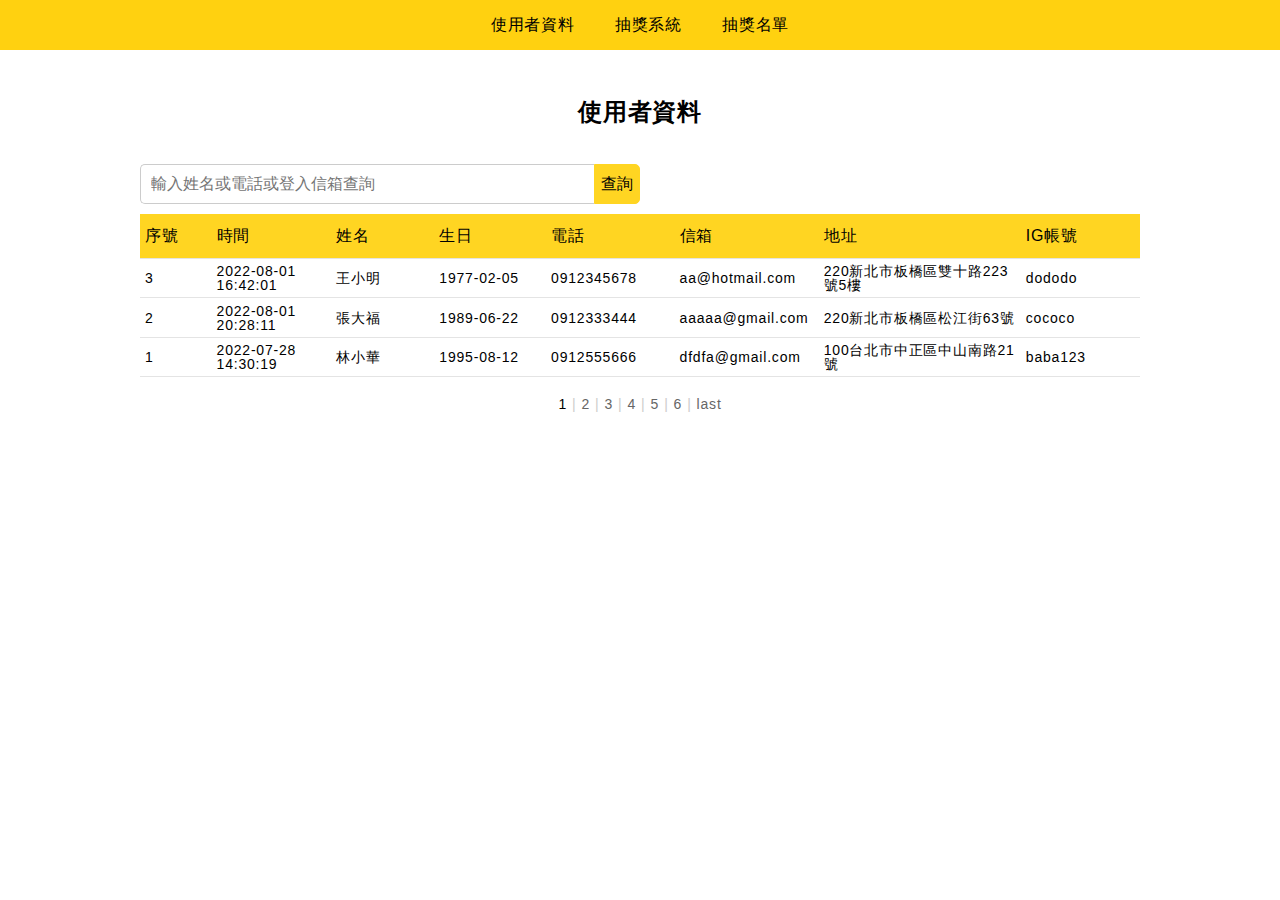
<file: admin/index.html>
<!DOCTYPE html>
<html>

<head>
    <meta http-equiv="Content-Type" content="text/html; charset=utf-8" />
    <meta http-equiv="X-UA-Compatible" content="IE=11" />
    <title>活動紀錄 - 爽啤友你才夠爽後台</title>
    <meta http-equiv="Pragma" content="no-cache" />
    <meta http-equiv="Cache-Control" content="no-cache" />
    <meta http-equiv="Expires" content="0" />

    <!-- meta -->
    <meta name="description" content="爽啤 友你才夠爽" />
    <meta name="keywords" content="">
    <meta name="robots" content="NOODP">
    <meta name="googlebot" content="NOODP">
    <meta name="googlebot" content="NOODP, nofollow">
    <meta name="viewport" content="width=device-width, initial-scale=1.0, maximum-scale=1.0, user-scalable=0">
    <meta http-equiv="X-UA-Compatible" content="IE=7,IE=8,IE=9,IE=10,IE=11,IE=EDGE" /><!-- 強制IE非相容性 -->

    <!-- shortcut icon 
	<link rel="SHORTCUT ICON" href="images/favicon.ico">-->

    <!-- google material icon -->
    <link href="https://fonts.googleapis.com/css2?family=Material+Icons" rel="stylesheet">

    <!-- css -->
    <link href="css/reset.css" rel="stylesheet" type="text/css" charset="utf-8" />
    <link href="css/admin.css" rel="stylesheet" type="text/css" charset="utf-8" />

    <!-- js -->
    <script src="https://cdnjs.cloudflare.com/ajax/libs/jquery/3.6.0/jquery.min.js"
        integrity="sha512-894YE6QWD5I59HgZOGReFYm4dnWc1Qt5NtvYSaNcOP+u1T9qYdvdihz0PPSiiqn/+/3e7Jo4EaG7TubfWGUrMQ=="
        crossorigin="anonymous"></script>
</head>

<body>
    <div class="wrapper">
        <header>
            <ul>
                <li><a href="index.html">使用者資料</a></li>
                <li><a href="lottery.html">抽獎系統</a></li>
                <li><a href="lottery_list.html">抽獎名單</a></li>
            </ul>
        </header>
        <div class="container">
            <h1 class="large_title">使用者資料</h1>
            <div class="index_list">         
                <form id="searchForm" method="get" action="/admin/dashboard">
                    <div class="flexbox list_box">
                        <div class="list_search">
                            <input type="text" class="search_input" name="search" placeholder="輸入姓名或電話或登入信箱查詢" value="">
                            <button type="submit" class="search_button">查詢</button>
                        </div>
                    </div>
                </form>
                <table class="list_table">
                    <thead>
                        <tr>
                            <th class="w100">序號</th>
                            <th class="w150">時間</th>
                            <th class="w150">姓名</th>
                            <th class="w150">生日</th>
                            <th class="w150">電話</th>
                            <th class="w150">信箱</th>                            
                            <th class="w300">地址</th>
                            <th class="w150">IG帳號</th>
                        </tr>
                    </thead>
                    <tbody>
                        <tr>
                            <td>3</td>
                            <td>2022-08-01 16:42:01</td>
                            <td>王小明</td>
                            <td>1977-02-05</td>
                            <td>0912345678</td>
                            <td>aa@hotmail.com</th>
                            
                            <td>220新北市板橋區雙十路223號5樓</td>
                            <td>dododo</td>
                        </tr>
                        <tr>
                            <td>2</td>
                            <td>2022-08-01 20:28:11</td>
                            <td>張大福</td>
                            <td>1989-06-22</td>
                            <td>0912333444</td>
                            <td>aaaaa@gmail.com</th>
                            
                            <td>220新北市板橋區松江街63號</td>
                            <td>cococo</td>
                        </tr>
                        <tr>
                            <td>1</td>
                            <td>2022-07-28 14:30:19</td>
                            <td>林小華</td>
                            <td>1995-08-12</td>
                            <td>0912555666</td>
                            <td>dfdfa@gmail.com</th>
                       
                            <td>100台北市中正區中山南路21號</td>
                            <td>baba123</td>
                        </tr>

                </table>

                <div class="list_page">
                    <a class="page_num on" href="#">1</a> |
                    <a class="page_num " href="#">2</a> |
                    <a class="page_num " href="#">3</a> |
                    <a class="page_num " href="#">4</a> |
                    <a class="page_num " href="#">5</a> |
                    <a class="page_num " href="#">6</a> |
                    <a class="page_prev" href="#">last</a>
                </div>
            </div>
        </div>
    </div>
</body>

</html>
</file>
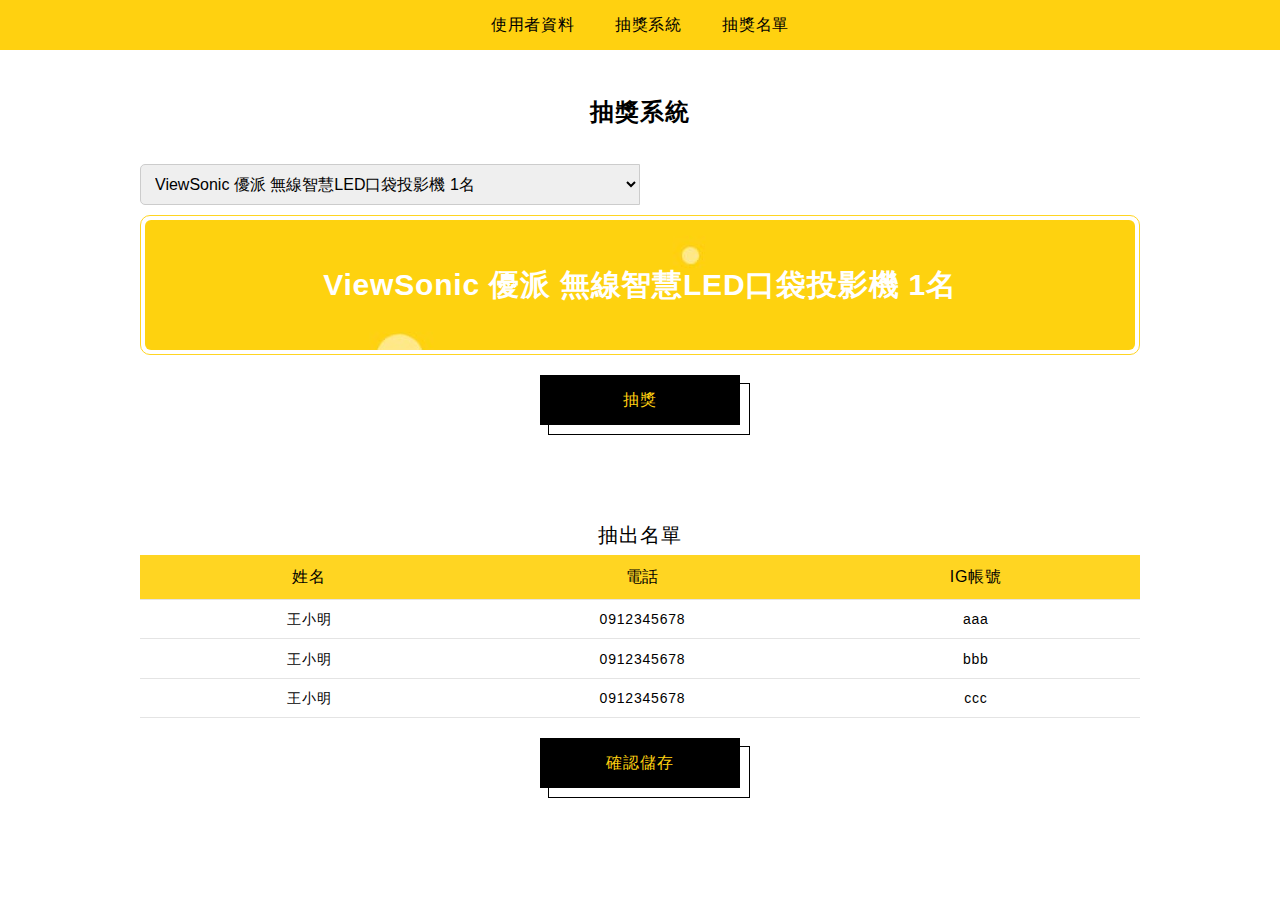
<file: admin/lottery.html>
<!DOCTYPE html>
<html>

<head>
    <meta http-equiv="Content-Type" content="text/html; charset=utf-8" />
    <meta http-equiv="X-UA-Compatible" content="IE=11" />
    <title>抽獎系統 - 爽啤友你才夠爽後台</title>
    <meta http-equiv="Pragma" content="no-cache" />
    <meta http-equiv="Cache-Control" content="no-cache" />
    <meta http-equiv="Expires" content="0" />

    <!-- meta -->
    <meta name="description" content="爽啤 友你才夠爽" />
    <meta name="keywords" content="">
    <meta name="robots" content="NOODP">
    <meta name="googlebot" content="NOODP">
    <meta name="googlebot" content="NOODP, nofollow">
    <meta name="viewport" content="width=device-width, initial-scale=1.0, maximum-scale=1.0, user-scalable=0">
    <meta http-equiv="X-UA-Compatible" content="IE=7,IE=8,IE=9,IE=10,IE=11,IE=EDGE" /><!-- 強制IE非相容性 -->

    <!-- shortcut icon 
	<link rel="SHORTCUT ICON" href="images/favicon.ico">-->

    <!-- google material icon -->
    <link href="https://fonts.googleapis.com/css2?family=Material+Icons" rel="stylesheet">

    <!-- css -->
    <link href="css/reset.css" rel="stylesheet" type="text/css" charset="utf-8" />
    <link href="css/admin.css" rel="stylesheet" type="text/css" charset="utf-8" />

    <!-- js -->
    <script src="https://cdnjs.cloudflare.com/ajax/libs/jquery/3.6.0/jquery.min.js"
        integrity="sha512-894YE6QWD5I59HgZOGReFYm4dnWc1Qt5NtvYSaNcOP+u1T9qYdvdihz0PPSiiqn/+/3e7Jo4EaG7TubfWGUrMQ=="
        crossorigin="anonymous"></script>
</head>

<body>
    <div class="wrapper">
        <header>
            <ul>
                <li><a href="index.html">使用者資料</a></li>            
                <li><a href="lottery.html">抽獎系統</a></li>
                <li><a href="lottery_list.html">抽獎名單</a></li>
            </ul>
        </header>
        <div class="container">
            <h1 class="large_title">抽獎系統</h1>
            <div class="lottery">
                <form id="searchForm" method="get" action="/admin/dashboard">
                    <div class="flexbox list_box">
                        <div class="list_select">
                            <select name="" id="">
                                <option value="">ViewSonic 優派 無線智慧LED口袋投影機 1名</option>
                                <option value="">RETO 3D 底片相機 2名</option>
                                <option value="">家樂福 商品券$1,000元 5名</option>
                                <option value="">候補名單 10名 (依序遞補）</option>
                            </select>
                        </div>
                    </div>
                </form>
                <div class="lottery_area">
                    <div class="prize">
                        <h2>ViewSonic 優派 無線智慧LED口袋投影機 1名</h2>
                    </div>
                    <a class="admin_btn" href="">抽獎</a>
                </div>

                <h3 class="mid_title">抽出名單</h3>
                <table class="list_table">
                    <thead>
                        <tr>
                            <th class="w300">姓名</th>
                            <th class="w300">電話</th>
                            <th class="w300">IG帳號</th>
                        </tr>
                    </thead>
                    <tbody>
                        <tr>
                            <td>王小明</td>
                            <td>0912345678</td>
                            <td>aaa</td>
                        </tr>
                        <tr>
                            <td>王小明</td>
                            <td>0912345678</td>
                            <td>bbb</td>
                        </tr>
                        <tr>
                            <td>王小明</td>
                            <td>0912345678</td>
                            <td>ccc</td>
                        </tr>
                        
                </table>
      
                    <a class="admin_btn" href="">確認儲存</a>
              
                
            </div>
        </div>
    </div>
</body>

</html>
</file>
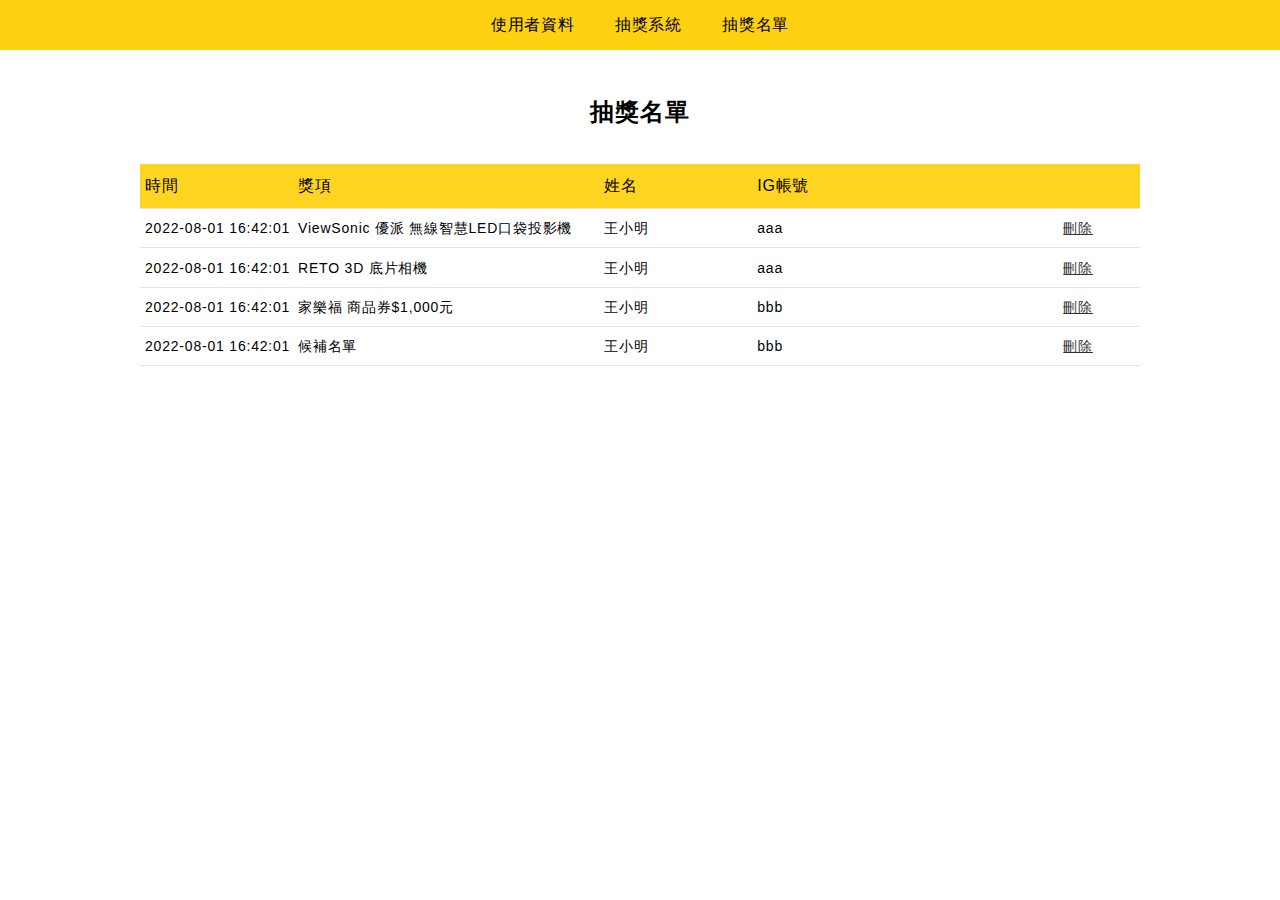
<file: admin/lottery_list.html>
<!DOCTYPE html>
<html>

<head>
    <meta http-equiv="Content-Type" content="text/html; charset=utf-8" />
    <meta http-equiv="X-UA-Compatible" content="IE=11" />
    <title>抽獎名單 - 爽啤友你才夠爽後台</title>
    <meta http-equiv="Pragma" content="no-cache" />
    <meta http-equiv="Cache-Control" content="no-cache" />
    <meta http-equiv="Expires" content="0" />

    <!-- meta -->
    <meta name="description" content="爽啤 友你才夠爽" />
    <meta name="keywords" content="">
    <meta name="robots" content="NOODP">
    <meta name="googlebot" content="NOODP">
    <meta name="googlebot" content="NOODP, nofollow">
    <meta name="viewport" content="width=device-width, initial-scale=1.0, maximum-scale=1.0, user-scalable=0">
    <meta http-equiv="X-UA-Compatible" content="IE=7,IE=8,IE=9,IE=10,IE=11,IE=EDGE" /><!-- 強制IE非相容性 -->

    <!-- shortcut icon 
	<link rel="SHORTCUT ICON" href="images/favicon.ico">-->

    <!-- google material icon -->
    <link href="https://fonts.googleapis.com/css2?family=Material+Icons" rel="stylesheet">

    <!-- css -->
    <link href="css/reset.css" rel="stylesheet" type="text/css" charset="utf-8" />
    <link href="css/admin.css" rel="stylesheet" type="text/css" charset="utf-8" />

    <!-- js -->
    <script src="https://cdnjs.cloudflare.com/ajax/libs/jquery/3.6.0/jquery.min.js"
        integrity="sha512-894YE6QWD5I59HgZOGReFYm4dnWc1Qt5NtvYSaNcOP+u1T9qYdvdihz0PPSiiqn/+/3e7Jo4EaG7TubfWGUrMQ=="
        crossorigin="anonymous"></script>
</head>

<body>
    <div class="wrapper">
        <header>
            <ul>
                <li><a href="index.html">使用者資料</a></li>               
                <li><a href="lottery.html">抽獎系統</a></li>
                <li><a href="lottery_list.html">抽獎名單</a></li>
            </ul>
        </header>
        <div class="container">
            <h1 class="large_title">抽獎名單</h1>
            <div class="index_list">            
                <table class="list_table">
                    <thead>
                        <tr><th class="w150">時間</th>
                            <th class="w300">獎項</th>
                            <th class="w150">姓名</th>
                            <th class="w300">IG帳號</th>
                            <th class="w80"></th>
                        </tr>
                    </thead>
                    <tbody>
                        <tr> <td>2022-08-01 16:42:01</td>
                            <td >ViewSonic 優派 無線智慧LED口袋投影機</td>
                            <td>王小明</td>
                            <td>aaa</td>
                            <td><a href="">刪除</a></td>
                        </tr>
                        <tr> <td>2022-08-01 16:42:01</td>
                            <td >RETO 3D 底片相機</td>
                            <td>王小明</td>
                            <td>aaa</td>
                            <td><a href="">刪除</a></td>
                        </tr>
                        <tr> <td>2022-08-01 16:42:01</td>
                            <td>家樂福 商品券$1,000元</td>
                            <td>王小明</td>                            
                            <td>bbb</td>
                            <td><a href="">刪除</a></td>
                        </tr>
                        <tr> <td>2022-08-01 16:42:01</td>
                            <td>候補名單</td>
                            <td>王小明</td>                            
                            <td>bbb</td>
                            <td><a href="">刪除</a></td>
                        </tr>
                </table>
               
            </div>
        </div>
    </div>
</body>

</html>
</file>
<file: admin/css/admin.css>
@charset "UTF-8";
body {
  font-family: 微軟正黑體, "Microsoft Jhenghei", Arial, sans-serif;
  font-size: 1em;
  letter-spacing: 0.05em;
}

* {
  -webkit-box-sizing: border-box;
          box-sizing: border-box;
}

* a {
  text-decoration: none;
}

header {
  width: 100%;
  height: 50px;
  background: #ffd110;
}

header ul {
  display: -webkit-box;
  display: -ms-flexbox;
  display: flex;
  -webkit-box-pack: center;
      -ms-flex-pack: center;
          justify-content: center;
}

header ul a {
  display: block;
  color: #000;
  line-height: 50px;
  padding: 0 20px;
}

header ul a:hover {
  background: rgba(255, 255, 255, 0.5);
}

.container {
  width: 95%;
  max-width: 1000px;
  margin: 50px auto;
}

.large_title {
  font-size: 24px;
  font-weight: bold;
  text-align: center;
  margin: 0 auto 40px;
}

.mid_title {
  font-size: 20px;
  text-align: center;
  margin: 10px auto;
}

.admin_btn {
  position: relative;
  display: block;
  width: 200px;
  height: 50px;
  margin: 20px auto;
  line-height: 50px;
  text-align: center;
  background: #000;
  color: #ffd110;
  -webkit-transition: 0.5s;
  transition: 0.5s;
}

.admin_btn::after {
  content: "";
  width: 200px;
  height: 50px;
  border: 1px solid #000;
  position: absolute;
  right: -10px;
  bottom: -10px;
  -webkit-transition: 0.2s;
  transition: 0.2s;
}

.admin_btn:hover {
  background: #222;
  color: #fff;
}

.admin_btn:hover::after {
  right: -5px;
  bottom: -5px;
}

.w50 {
  width: 50px;
}

.w60 {
  width: 60px;
}

.w80 {
  width: 80px;
}

.w100 {
  width: 100px;
}

.w120 {
  width: 120px;
}

.w150 {
  width: 150px;
}

.w200 {
  width: 200px;
  text-align: left;
}

.w300 {
  width: 300px;
  text-align: left;
}

.w500 {
  width: 500px;
  text-align: left;
}

.w500.tac {
  text-align: center;
}

.login_page {
  width: 100vw;
  height: 100vh;
  background: url(../images/bg.jpg);
  background-size: 1400px;
}

.login_page .contain {
  position: absolute;
  top: 50%;
  left: 50%;
  -webkit-transform: translate(-50%, -50%);
          transform: translate(-50%, -50%);
}

.login_box {
  width: 500px;
  background-color: #ffffff;
  border-radius: 10px;
  border: 5px solid #000;
  -webkit-box-sizing: border-box;
          box-sizing: border-box;
  padding: 30px 50px;
}

.login-title {
  text-align: center;
  font-size: 20px;
  font-weight: bold;
  margin-bottom: 30px;
}

.login_form {
  margin: 10px 0;
}

.login_form .login_input {
  font-size: 1em;
  width: calc(100% - 35px - 25px - 20px);
  border: 1px solid #cccccc;
  padding: 5px;
}

.material-icons {
  color: #000;
  vertical-align: middle;
}

.login_btn {
  display: inline-block;
  width: 100%;
  text-align: center;
  color: #ffd110;
  background-color: #000;
  border-radius: 10px;
  padding: 10px 5px;
  margin-top: 20px;
}

.login_btn:hover {
  background: rgba(0, 0, 0, 0.8);
}

.list_search {
  width: 50%;
  position: relative;
  display: -webkit-box;
  display: -ms-flexbox;
  display: flex;
  margin: 10px 0;
}

.search_input {
  width: 100%;
  color: #000000;
  font-size: 1em;
  border: 1px solid #cccccc;
  border-right: none;
  border-radius: 5px 0 0 5px;
  -webkit-box-sizing: border-box;
          box-sizing: border-box;
  padding: 10px;
}

.search_button {
  cursor: pointer;
  font-size: 1em;
  width: 50px;
  border: 1px solid #ffd522;
  background: #ffd522;
  text-align: center;
  border-radius: 0 5px 5px 0;
}

.search_button:active {
  background-color: #ffe988;
}

.list_page {
  font-size: 14px;
  color: #cccccc;
}

.page_num,
.page_prev,
.page_next {
  color: #666666;
  padding: 0 5px;
}

.page_num:hover,
.page_prev:hover,
.page_next:hover,
.page_num.on {
  color: #000000;
}

.list_table {
  width: 100%;
}

.list_table tbody {
  font-size: 14px;
}

.list_table tbody tr:hover {
  background-color: #f1f1f1;
}

.list_table tr {
  height: 2.8em;
  border-bottom: 1px solid #e4e4e4;
}

.list_table th {
  text-align: left;
  background-color: #ffd522;
  padding-left: 5px;
  -webkit-box-sizing: border-box;
          box-sizing: border-box;
  vertical-align: middle;
}

.list_table td {
  padding-left: 5px;
  -webkit-box-sizing: border-box;
          box-sizing: border-box;
  vertical-align: middle;
}

.list_table a {
  color: #333;
  text-decoration: underline;
}

.list_table a:hover {
  color: #888;
}

.link_google,
.link_fb,
.link_phone {
  color: #ffffff;
  font-size: 12px;
  border-radius: 20px;
  -webkit-box-sizing: border-box;
          box-sizing: border-box;
  padding: 0 5px;
  margin-left: -2px;
}

.link_google {
  background-color: #4bb04f;
}

.link_fb {
  background-color: #059be5;
}

.link_phone {
  background-color: #e9ba00;
}

.list_page {
  display: -webkit-box;
  display: -ms-flexbox;
  display: flex;
  -webkit-box-pack: center;
      -ms-flex-pack: center;
          justify-content: center;
  font-size: 14px;
  color: #cccccc;
  margin: 20px 0;
}

.page_num,
.page_prev,
.page_next {
  color: #666666;
  padding: 0 5px;
}

.page_num:hover,
.page_prev:hover,
.page_next:hover,
.page_num.on {
  color: #000000;
}

.lottery .lottery_area {
  margin-bottom: 100px;
}

.lottery .lottery_area .prize {
  border: 1px solid #ffd522;
  border-radius: 10px;
  background: #fff;
}

.lottery .lottery_area .prize h2 {
  display: block;
  padding: 50px 0;
  margin: 4px;
  background: url("../images/bg.jpg");
  border-radius: 6px;
  font-size: 30px;
  font-weight: bold;
  text-align: center;
  color: #fff;
}

.lottery .list_select {
  width: 50%;
  position: relative;
  display: -webkit-box;
  display: -ms-flexbox;
  display: flex;
  margin: 10px 0;
}

.lottery .list_select select {
  width: 100%;
  color: #000000;
  font-size: 1em;
  border: 1px solid #cccccc;
  border-radius: 5px 0 0 5px;
  -webkit-box-sizing: border-box;
          box-sizing: border-box;
  padding: 10px;
  outline: none;
}

.lottery table th,
.lottery table td {
  text-align: center;
}
</file>
